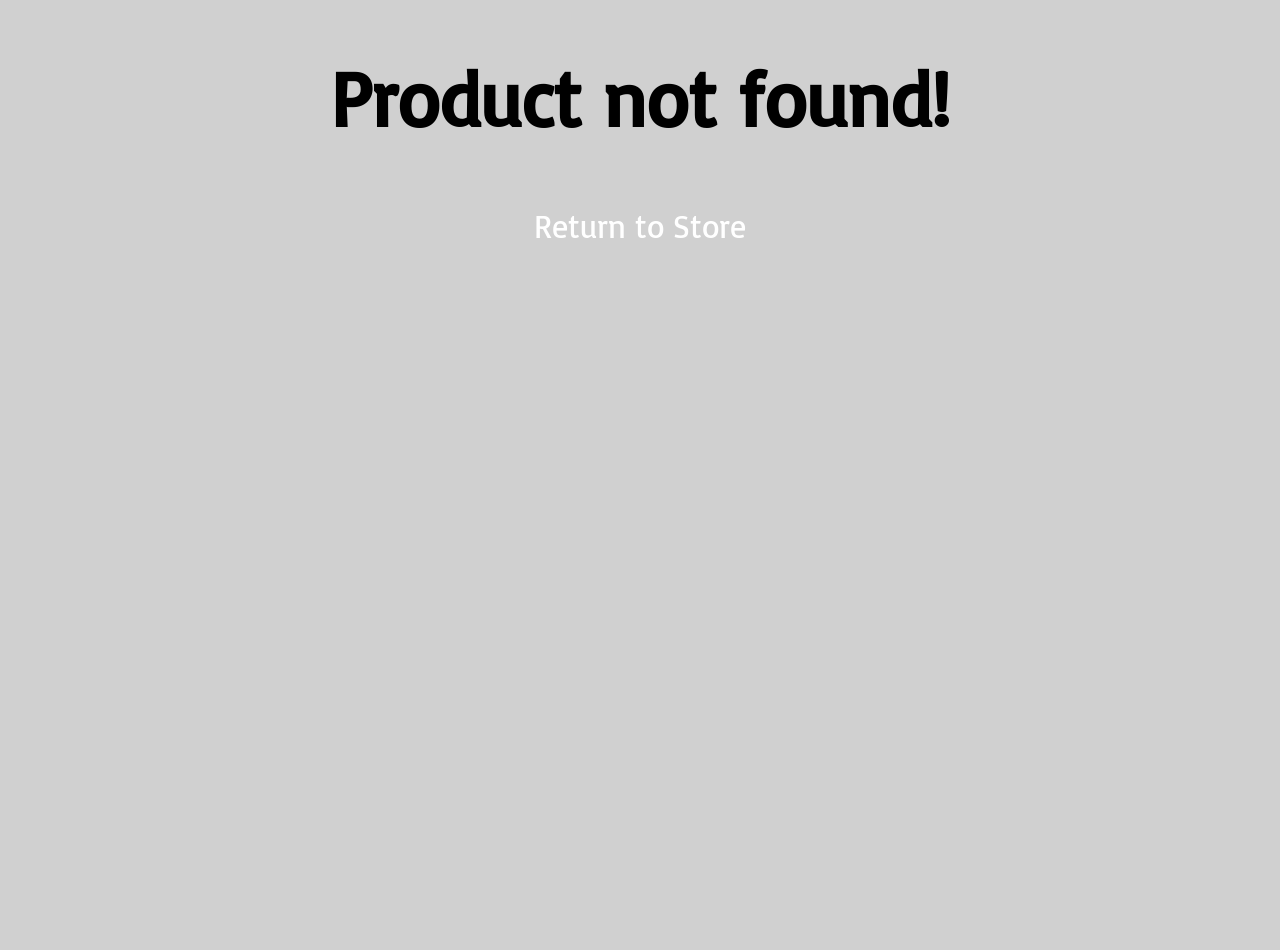
<file: product.html>
<!DOCTYPE html>
<html lang="en">
<head>
    <meta charset="UTF-8">
    <meta name="viewport" content="width=device-width, initial-scale=1.0">
    <title>Madar Product Page</title>
    <link rel="preconnect" href="https://fonts.googleapis.com">
    <link rel="preconnect" href="https://fonts.gstatic.com" crossorigin>
    <link href="https://fonts.googleapis.com/css2?family=Basic&display=swap" rel="stylesheet">
    <link rel="stylesheet" href="style.css">
</head>
<body class="productHtml">
    <div class="realBody">
        <section class="ultraDock">
            <section class="dock">
                <a href="">Full store</a>
                <button id="themeBtn">Turn dark</button>
                <a href="#trueH1">To top</a>
            </section>
            <div id="hamburgerNav">
                <button id="hamburgerBtn">⚙️</button>
            </div>
        </section>

        <section class="navigation">
            <div class="navigation-bar">
                <a href="index.html#aboutSection">Home</a>
                <a href="store.html">Store</a>
                <a href="#contactSection">Contact</a>
            </div>
        </section>

        <section class="product">
            <h1>Madar Product Page</h1>
            <div class="productFlex2">
                <img src="" alt="Item Image">
                <h2>Item Name</h2>
                <p>Item Description</p>
                <p>Item Category</p>
                <p>Item Stock</p>
                <p>Item Price</p>
            </div>
            <div class="productFlex">
                <button>Buy</button>
                <a href="store.html">Go back to Store</a>
            </div>
        </section>

        <footer id="contactSection">
            <h2>Contact Us</h2>
            <section class="footer-grid">
                <a href="https://instagram.com" target="_blank">Instagram</a>
                <a href="https://facebook.com" target="_blank">Facebook</a>
                <a href="https://youtube.com" target="_blank">YouTube</a>
                <a href="https://tiktok.com" target="_blank">TikTok</a>
                <a href="https://linkedin.com" target="_blank">LinkedIn</a>
                <a href="">About</a>
                <a href="">Store</a>
                <a href="">Guide</a>
                <a href="">Reviews</a>
                <a href="">Contact</a>
            </section>
        </footer>
    </div>

    <script src="product.js"></script>
</body>
</html>
</file>
<file: style.css>
*, *::after, *::before {
    margin: 0;
    padding: 0;
    box-sizing: border-box;
}

html {
    font-size: 125%;
    scroll-behavior: smooth;
}

html[data-theme="dark"] {
    --body-color: rgb(45, 45, 45);
    --text-color: white;
    --bgItem-color: rgb(222, 222, 222);
    --textItem-color: black;
}

@view-transition {
    navigation: auto;
}

:root {
    --body-color: rgb(208, 208, 208);
    --text-color: black;
    --bgItem-color: rgb(20, 20, 20);
    --textItem-color: white;
}

body {
    -webkit-font-smoothing: antialiased; 
    background: var(--body-color);
    color: var(--text-color);
    font-family: Basic;
    transition: ease-in-out 0.2s;
}

input, button, textarea, p, a {
    font: inherit;
    color: inherit;
    font-size: clamp(0.75rem, 2.5cqw, 2.5rem);
}

button {
    cursor: pointer;
}

a {
    color: white;
    text-decoration: none;
}

img {
    display: block;
    width: 100%;
    height: 100%;
    object-fit: cover;
    object-position: center;
}

h2 {
    font-size: clamp(1.5rem, 3.75cqw, 5rem);

    animation: slideRight both;
    animation-timeline: view();
    animation-range: entry 100% entry 400%;
}

h3 {
    font-size: clamp(1rem, 3cqw, 3.5rem);
}

section {
    container-type: inline-size;
    width: 100%;
    text-align: center;
    margin-bottom: 8rem;

    animation: fadeUp 1s ease both;
    transition: ease-in-out 0.2s;
}

h1 {
    text-align: center;
}

/* Start of the actual CSS here! */

.realBody {
    max-width: 1440px;
    margin-inline: auto;
    container-type: inline-size;
}

.hero {
    height: 100dvh;
    height: 100vh;
    max-height: 960px;
    overflow: hidden;
    margin-block: 0;

    background-image: url("images/real-aydar-bg.avif");
    background-size: cover;
    background-position: center;

    align-content: center;
    position: relative;
    color: white;

    animation: none;
}

.hero h1 {
    font-size: clamp(3.75rem, 6cqw, 8rem);
    animation: fadeUp 1.5s ease-in-out forwards;
}

.hero p {
    animation: fadeUp 1.5s ease-in-out 0.3s forwards; /* 0.3s delay */
    opacity: 0;
}

@keyframes fadeUp {
    from {
        opacity: 0;
        transform: translateY(360px) scale(0.35);
    }
    to {
        opacity: 1;
        transform: translateY(0) scale(1);
    }
}

@keyframes showUp {
    from {
        opacity: 0.125;
    }
    to {
        opacity: 1;
    }
}

@keyframes slideRight {
    from {
        opacity: 0.1;
        transform: translateX(-400px);
    }
    to {
        opacity: 1;
        transform: none;
    }
}

/* for closing only!! */
@keyframes fadeDown {
    from {
        opacity: 1;
        transform: none;
    }
    to {
        opacity: 0;
        transform: translateY(360px) scale(0.35);
    }
}

.navigation {
    position: sticky;
    top: 0;
    z-index: 10;
    animation: none;
    margin-bottom: 3rem;
}

.navigation-bar {
    background: rgb(83, 83, 255);
    display: flex;
    justify-content: center;
    gap: 2rem;
    padding-block: 0.5rem;

    overflow: auto;
}

.navigation-bar a {
    display: inline-block;
    border-radius: 0.5rem;
    padding: 0.5rem;
    transition: ease-in-out 0.2s;
}

.navigation-bar a:hover {
    background: rgba(0, 0, 0, 0.3);
}

.navigation {
    animation: none;
}

.about {
    padding: 2rem;
    display: flex;
    flex-direction: column;
    gap: 2rem;
}

.about p {
    animation: fadeUp both;
    animation-timeline: view();
    animation-range: entry 90% entry 350%;
}

.description, .store, .reviews, 
.reviews-flex,
.faq, footer{
    display: flex;
    flex-direction: column;
    gap: 2rem;
}

.description-grid {
    display: grid;
    grid-template-columns: 2fr 3fr;
}

.description-grid div :is(h3, p) {
    animation: fadeUp both;
    animation-timeline: view();
    animation-range: entry 50% entry 350%;
}

.description-grid div {
    padding: 2rem;
    height: 100dvh;
    height: 100vh;
    max-height: 960px;
    align-content: center;

    display: flex;
    flex-direction: column;
    justify-content: center;
    gap: 1rem;
}

.description-grid-imgDiv {
    padding: 0 !important;
    animation: showUp both;
    animation-timeline: view();
    animation-range: entry 15% entry 140%;
}

.store-grid {
    display: grid;
    grid-template-columns: repeat(3, 20cqw);
    justify-content: center;
    gap: 1rem;
}

.store-grid-card {
    width: 100%;
    aspect-ratio: 1/1;
    background: black;
    container-type: inline-size;
    border-radius: 0.5rem;
    overflow: hidden;

    animation: fadeUp both;
    animation-timeline: view();
    animation-range: entry 15% entry 150%;
}

.sgc-textDiv {
    display: flex;
    flex-direction: column;
    justify-content: center;
    align-items: center;
    gap: 1rem;
    width: 100%;
    height: 100%;
    padding-inline: 1.5rem;
    opacity: 0;
    background: rgba(0, 0, 0, 0.75);
    container-type: inline-size;
    transition: ease-in-out 0.2s;
}

.store-grid-card a {
    display: grid;
    height: 100%;
}

.store-grid-card img, .sgc-textDiv {
    grid-area: 1/1;
}

.store-grid-card:hover .sgc-textDiv {
    opacity: 1;
}

#storeSectionLink {
    width: fit-content;
    margin-inline: auto;
    background: rgb(83, 83, 255);
    padding: 1rem 2rem;
    border-radius: .5rem;

    animation: fadeUp both;
    animation-timeline: view();
    animation-range: entry 15% entry 250%;
    transition: ease-in-out 0.2s;
}

#storeSectionLink:hover {
    background: rgba(0, 0, 207, 0.9);
}

.reviews {
    margin-bottom: 12rem;
    animation: none;
}

.faq {
    margin-bottom: 0;
}

.reviews-flex {
    gap: 0;
    width: 100%;
}

.reviews-flex div {
    width: 100%;
    height: 100dvh;
    height: 100vh;
    max-height: 960px;
    padding-inline: 4rem;

    display: flex;
    flex-direction: column;
    justify-content: center;
    gap: 1.5rem;

    font-size: clamp(2rem, 6cqw, 7rem);

    background-position: center;
    background-size: cover;
    background-repeat: no-repeat;
    background-attachment: fixed;
}

.reviews-flex div :is(h3, p) {
    font-size: clamp(0.75rem, 3.5cqw, 3rem);
    color: white;

    animation: fadeUp both;
    animation-timeline: view();
    animation-range: entry 80% entry 350%;
}

.reviews-flex div:nth-child(1) {background-image: linear-gradient(rgba(0, 0, 0, 0.85), rgba(0, 0, 0, 0.85)), url(images/fencingSport.jpg);}
.reviews-flex div:nth-child(2) {background-image: linear-gradient(rgba(0, 0, 0, 0.85), rgba(0, 0, 0, 0.85)), url(images/startingBlock.jpg);}
.reviews-flex div:nth-child(3) {background-image: linear-gradient(rgba(0, 0, 0, 0.85), rgba(0, 0, 0, 0.85)), url(images/runTogether.jpg);}

.faq-flex {
    display: flex;
    flex-direction: column;
    container-type: inline-size;
    padding-inline: 5rem;
    background: linear-gradient(rgba(0, 0, 0, 0.55), rgba(0, 0, 0, 1)), url("images/dive-faq(1).jpg");
    background-position: center;
    background-size: cover;
    color: white;
}

.faq-flex summary {
    border-radius: 0.5rem;
    padding: 0.5rem;
    transition: ease-in-out 0.2s;
}

.faq-flex summary:hover {
    background: rgba(255, 255, 255, 0.15);
}

details {
    padding-block: 1rem;
    width: 70%;
    margin-inline: auto;

    animation: slideRight both;
    animation-timeline: view();
    animation-range: entry 75% entry 200%;
}

details p {
    font-size: clamp(0.75rem, 1.5vw, 2.5rem);
}

summary {
    font-size: clamp(0.75rem, 2.5vw, 2.5rem);
    margin: 1rem;
    cursor: pointer;
}

footer {
    width: 100%;
    height: fit-content;
    text-align: center;
    padding-block: 2rem 5rem;
    background: linear-gradient(rgba(0, 0, 0, 1), rgba(0, 0, 0, 0.55)), url("images/volley-review.jpg");
    background-position: center;
    background-size: cover;
    color: white;
}

.footer-grid {
    width: 55%;
    display: grid;
    grid-template-columns: repeat(5, 1fr);
    row-gap: 1rem;
    column-gap: 0.5rem;

    margin-bottom: 0;
    margin-inline: auto;
    padding-bottom: 3rem;
}

.footer-grid a {
    border-radius: 0.5rem;
    height: fit-content;
    width: fit-content;
    padding: 0.5rem;
    transition: ease-in-out 0.2s;
}

.footer-grid a:hover {
    background: rgba(0, 0, 0, 0.6);
}

.ultraDock {
    width: 15vw;
    height: fit-content;
    margin: 0;
    padding: 0;

    display: flex;
    flex-direction: column;
    align-items: center;
    gap: 1rem;

    position: fixed;
    left: 1rem;
    bottom: 1rem;
    z-index: 11;
}

#hamburgerNav {
    align-self: flex-start;
}
#hamburgerBtn {
    font-size: clamp(2rem, 5vw, 6rem);
    aspect-ratio: 1/1 !important;
    border-radius: 1rem;
}

.ultraDock * {
    margin: 0;
    padding: 0;
}

.ultraDock :is(button, a) {
    display: inline-block;
    font-size: clamp(.9rem, 2.5vw, 2rem);
    background: white;
    color: black;
    border: none;
    border-radius: 0.25rem;
    cursor: pointer;
    transition: ease-in-out 0.2s;
}

.ultraDock :is(button, a):active {
    background: rgb(92, 80, 80);
    color: white;
    border: 2px solid white;
}

.dock {
    display: none;
    flex-direction: column;
    gap: .5rem;
    animation-name: none;
}

.dock.open {
    display: flex;
}

/* fullStore html starts here */

.storeHtml h1 {
    margin-bottom: 4rem;
    font-size: clamp(3rem, 7vw, 5rem);
}

.storeHtml .store {
    display: flex;
    flex-direction: column;
    align-items: center;
    width: 100%;
    margin-bottom: 2rem;
}

.storeHtml .store:not([data-layout="grid"]) div {
    animation: slideRight both;
    animation-timeline: view();
    animation-range: entry 20% entry 200%;

    display: flex;
    align-items: center;
    width: 75%;
    height: clamp(3rem, 10vw, 6rem);
    background: var(--bgItem-color);
    color: var(--textItem-color);
    border-radius: .5rem;
    gap: .25rem;
}

.storeHtml .store:not([data-layout="grid"]) div img {
    background: grey;
    width: 30%;
    object-fit: cover;
    border: 2px solid var(--textItem-color);
    border-radius: .5rem;
}

.storeHtml .store[data-layout="grid"] {
    display: grid;
    grid-template-columns: repeat(auto-fit, clamp(7.5rem, 20vw, 12rem));
    column-gap: 0 !important;
    justify-content: center;
    justify-items: center;
    width: 100%;
}

.storeHtml .store[data-layout="grid"] div {
    animation: slideRight both;
    animation-timeline: view();
    animation-range: entry 20% entry 150%;
    width: 75%;
    height: fit-content;
    border: 2px solid black;
    border-radius: .5rem;
    aspect-ratio: 1/1;
}

.storeHtml .store[data-layout="grid"] div img {
    width: 100%;
    height: 100%;
    object-fit: cover !important;
    border-radius: .5rem .5rem 0 0 ;
    border-bottom: 2px black solid;
}

.storeHtml .store[data-layout="grid"] :is(.textDiv, .checkoutDiv) {
    padding-block: .35rem;
    height: fit-content;
    width: 100% !important;
    aspect-ratio: auto !important;
    border: none;
    border-radius: 0;
    background: var(--bgItem-color);
    color: var(--textItem-color);
}

.storeHtml .store[data-layout="grid"] .checkoutDiv {
    border-radius: 0 0 .5rem .5rem;
}

.storeHtml .store[data-layout="grid"] :is(.checkoutDiv, .textDiv) :is(h2, p) {
    font-size: clamp(0.65rem, 1.35vw, 2rem);
}

.storeHtml .store[data-layout="grid"] .textDiv p {
    display: none;
}

.storeHtml .store div * {
    animation: none !important;
}

.storeHtml .store div h2 {
    font-size: clamp(0.4rem, 1.75vw, 1.25rem);
    animation: none;
}

.storeHtml .store div p {
    font-size: clamp(0.3rem, 1.25vw, 1.05rem);
}

.checkoutDiv :is(p, a) {
    font-size: clamp(.6rem, 100vw, 1rem);
}

.storeHtml :is(.textDiv, .checkoutDiv) {
    display: flex;
    flex-direction: column;
    align-items: center;
    justify-content: center;
    padding-inline: 0 !important;
    gap: .125rem;

    flex: 1;
    height: 100%;
}

.storeHtml .checkoutDiv {
    width: fit-content !important;
    margin: 0;
}

.storeHtml .store div a {
    background: rgb(83, 83, 255);
    border-radius: .5rem;
    padding: .125rem .5rem;
    transition: ease-in-out 0.2s;
}

.storeHtml .store div a:hover, .storeHtml .store div a:active{
    background: rgba(0, 0, 171, 0.9);
}

.storeHtml #contactSection h2 {
    animation: none;
}

.storeHtml .configureDiv {
    display: flex;
    flex-direction: column;
    align-items: center;
    gap: 1rem;
    width: 75%;
    margin-bottom: 2rem;
    margin-inline: auto;
}

.storeHtml .configureDiv label {
    font-size: clamp(2rem, 10vw, 3rem);
}

.storeHtml #searchBar {
    border-radius: .5rem;
    padding: .5rem;
    font-size: clamp(1rem, 6vw, 1.5rem);
    border: 2px solid black;
    color: black;
}

.storeHtml .configureDiv select {
    appearance: base-select;
    border-radius: .25rem;
    padding: .25rem;
    background: var(--bgItem-color);
    color: var(--textItem-color);
    cursor: pointer;
    font-size: clamp(.65rem, 2.5vw, 1rem);
}

::picker(select) {
    appearance: base-select;
    height: 4rem;
    overflow: auto;
    background: white;
}

.storeHtml .configureDiv .selectFlex {
    display: none;
    justify-content: center;
    gap: 1rem;
    width: 100%;
    flex-wrap: wrap;
}

.storeHtml .configureDiv .selectFlex.open {
    display: flex;
}

.storeHtml .moreOptionsFlex {
    display: flex;
    justify-content: center;
    gap: 1rem;
}

.storeHtml :is(#layoutToggleBtn, #filterToggleBtn) {
    font-size: clamp(1rem, 4vw, 1.5rem);
    padding: .25rem .125rem;
    border-radius: .25rem;
    border: 1px solid black;
    color: black;
    transition: ease-in-out 0.2s;
    white-space: nowrap;
}

.storeHtml :is(#layoutToggleBtn, #filterToggleBtn):active {
    background: rgb(92, 80, 80);
    color: white;
    border: 2px solid white;
}

.storeHtml .pagination {
    display: flex;
    justify-content: center;
    gap: .35rem;
    margin-bottom: 2rem;
}

.storeHtml .pagination * {
    display: inline-block;
    width: clamp(1rem, 10%, 3rem);
    aspect-ratio: 1/1;
    text-align: center;
    border-radius: .5rem;
    align-content: center;
}

.storeHtml .pagination button {
    transition: ease-in-out .2s;
}

.storeHtml .pagination button:not(.disabled):active {
    background: rgb(48, 45, 45);
    border: 2px solid white;
    color: white;
}

.storeHtml .pagination button.disabled {
    cursor: auto;
}

.storeHtml .pagination .pageBtn.open {
    background: rgb(30, 30, 210) !important;
    color: white !important;
}

.storeHtml .pagination button {
    color: black;
}

.storeHtml :is(#nextPageBtn, #prevPageBtn) {
    margin-inline: .5rem;
}

/* productHtml starts here */

.productHtml {
    min-height: 100vh;
} 

.productHtml .product {
    margin-bottom: 3rem;
}

.productHtml h1 {
    font-size: clamp(2rem, 6cqw, 8rem);
    margin-bottom: 3rem;
}

.productHtml img {
    background: white;
    width: 100%;
    height: fit-content;
    margin-bottom: 1rem;
}

.productHtml .product :is(button, a) {
    font-size: clamp(1.5rem, 5vw, 3.5rem);
    background: rgb(88, 88, 255);
    color: white;
    border: white solid 2px;
    border-radius: 1rem;
    padding: .25rem .75rem;
    transition: ease-in-out .2s;
    width: fit-content;
}

.productHtml .product a {
    font-size: clamp(1rem, 3vw, 2.5rem);
    background: var(--bgItem-color);
    color: var(--textItem-color);
    border: none;
}

.productHtml .product a:active {
    background: rgba(0, 0, 0, 0.6);
}

.productHtml .product button:active {
    background: rgba(0, 0, 175, 0.6);
}

.productHtml .productFlex {
    display: flex;
    flex-direction: column;
    align-items: center;
    gap: 1rem;
}

.productHtml .productFlex2 {
    display: flex;
    flex-direction: column;
    gap: 1.5rem;
    margin-bottom: 2rem;
}

.productHtml .productFlex2 :is(p, h2) {
    padding-inline: 3rem;

    animation: slideRight both;
    animation-timeline: view();
    animation-range: entry 20% entry 250%;
}


@media (hover: hover) {
    .ultraDock :is(button, a):hover, .storeHtml :is(#layoutToggleBtn, #filterToggleBtn):hover, .storeHtml .pagination button:not(.disabled):hover {
        background: rgb(92, 80, 80);
        color: white;
        border: 2px solid white;
    }
    .productHtml .product button:hover {
        background: rgba(0, 0, 175, 0.7);
    }
    .productHtml .product a:hover {
        background: rgba(0, 0, 0, 0.6);
    }
}

@media (width <= 800px) {
    .reviews-flex div {
        background-attachment: scroll;
    }
    .reviews-flex div:nth-child(1) {background-position: right;}

    .footer-grid {
        grid-template-columns: repeat(2, 1fr);
        width: 90%;
    }
    .footer-grid a:nth-child(6) {grid-area: 1/2;}
    .footer-grid a:nth-child(7) {grid-area: 2/2;}
    .footer-grid a:nth-child(9) {grid-area: 3/2;} 
    .footer-grid a {
        display: inline-block;
        width: 100%;
        text-align: center;
    }

    .faq-flex {
        padding-inline: 1rem;
    }

    .navigation-bar {
        padding-inline: 1rem;
    }

    .description-grid {
        display: flex;
        flex-direction: column;
    }
    
    .description-grid div {
        height: 50vh;
    }

    .description-grid div:nth-child(3) {order: 4;}
    .description-grid div:nth-child(3) {order: 3;}
    .description-grid div:nth-child(5) {order: 5;}
    .description-grid div:nth-child(6) {order: 6;}

    .store-grid {
        grid-template-columns: repeat(2, 40cqw);
        gap: 0.5rem;
    }

    .store-grid a {
        display: flex;
        flex-direction: column;
    }

    .sgc-textDiv {
        opacity: 1;
    }
    .sgc-textDiv h3 {
        font-size: clamp(0.6rem, 10cqw, 1.5rem);
    }

    .sgc-textDiv p {
        display: none;
    }

    .store-grid img {
        height: 65%;
    }
}
</file>
